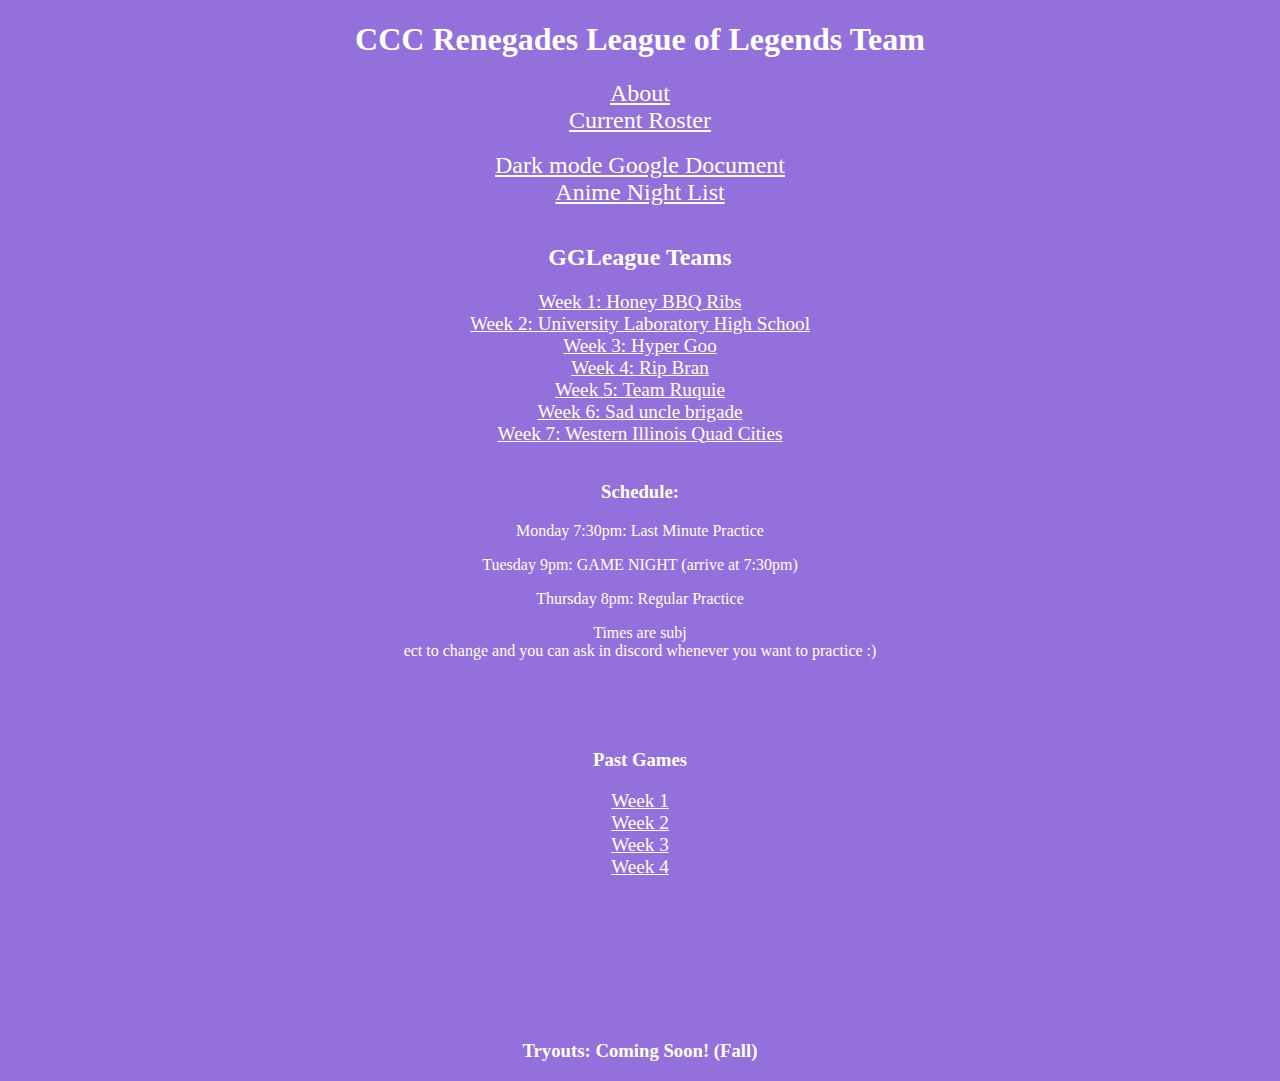
<file: docs/index.html>
<!DOCTYPE html>
<html lang="en">
<head>
    <meta charset="UTF-8">
    <meta name="viewport" content="width=device-width, initial-scale=1.0">
    <link rel="stylesheet" href="style.css">
    <title>League Team Stuff</title>
</head> 
<div class="header">
    <h1>CCC Renegades League of Legends Team</h1>
    <a class="dark" href="about/index.html"> About</a> <br>   <a class="dark" href="https://docs.google.com/document/d/12zUCv4_5r1midx6FUO0thLbubQaMDoEkXctRvbviuGw/edit">   Current Roster</a>
</div>
<body class="header">
    <br> 
    <a class="dark" href="https://chrome.google.com/webstore/detail/google-docs-dark-mode/lgjhepbpjcmfmjlpkkdjlbgomamkgonb/related?hl=en">Dark mode Google Document</a> <br>
    <a class="dark" href=https://docs.google.com/document/d/1lrwxX7pJVDAkHrq_54SNk8PBZ4sPOAH9nhO0LN0becA/edit> Anime Night List</a>
  <br> <br> <h2>GGLeague Teams</h2>
    <a class="link" href="https://docs.google.com/document/d/167buySKfXbM0UEbm0cbQlNW5y_0qTtLe8fa-Knw7qEw/edit">Week 1: Honey BBQ Ribs</a> <br>
    <a class="link" href="https://docs.google.com/document/d/1DCu5fpSd9KBgRtHR_WFPA4h-89byLdEseArA0Nipe_M/edit?usp=sharing"> Week 2: University Laboratory High School</a><br>
    <a class="link" href="https://docs.google.com/document/d/1EXUdID4UQ265TXw9i396Ugoepm5irDxmDjMdKQv02jk/edit?usp=sharing">Week 3: Hyper Goo</a><br>
    <a class="link" href="https://docs.google.com/document/d/10ssSz8V7xykuIIl_3eFfai1ZkufnE4zCTyZl9P7Aylg/edit?usp=sharing">Week 4: Rip Bran</a><br>
    <a class="link" href="https://docs.google.com/document/d/1Vixt1nQH_OCQEVe3pObuobTCmPrWuolYESGVEO_IlYA/edit?usp=sharing">Week 5: Team Ruquie</a><br>
    <a class="link" href="https://docs.google.com/document/d/1BnL0BK3yR6yQgshAPI7Mcu44z3hYlm91TNW1qpeAj90/edit?usp=sharing">Week 6: Sad uncle brigade</a><br>
    <a class="link" href="https://docs.google.com/document/d/1DDaRhO9UmQ_tLUFqy-AbXUt_w5C59BnTtgmW9TZMMu4/edit?usp=sharing">Week 7: Western Illinois Quad Cities</a><br>
<br> 
<div class="schedule">
 <h3>Schedule:</h3>
 <p>Monday 7:30pm: Last Minute Practice</p>
 <p>Tuesday 9pm: GAME NIGHT (arrive at 7:30pm)</p>
 <p>Thursday 8pm: Regular Practice</p> 
 <p> Times are subj<br> ect to change and you can ask in discord whenever you want to practice :)</p>
 <br> <br> <br> 
 <h3>Past Games</h3>
 <a class="link" href="https://docs.google.com/document/d/1mPISOD9VKxev5vggZ015xzK3P1zPNlzqXyWKOze2o5o/edit?usp=sharing">Week 1</a><br>
 <a class="link" href="https://docs.google.com/document/d/1xnnhqKFIRLdIF2LgulAgRWAq8iAlcpmcjeloudoKYZc/edit">Week 2</a> <br>
 <a class="link" href="https://docs.google.com/document/d/1zJTbyJvRssBfgA4KitY1GF-6Wl5Bs-rHQqJ8qyDFaqQ/edit?usp=sharing">Week 3</a><br>
 <a class="link" href="https://docs.google.com/document/d/1kSrQSl3HtKe5Htl4R5FoGojWsOarQvHbMqT0oijcASo/edit?usp=sharing">Week 4</a>
</div>
<br> <br><br> <br><br> <br><br> <br>

 <h3>Tryouts: Coming Soon! (Fall)</h3>
</body>
</html>
</file>
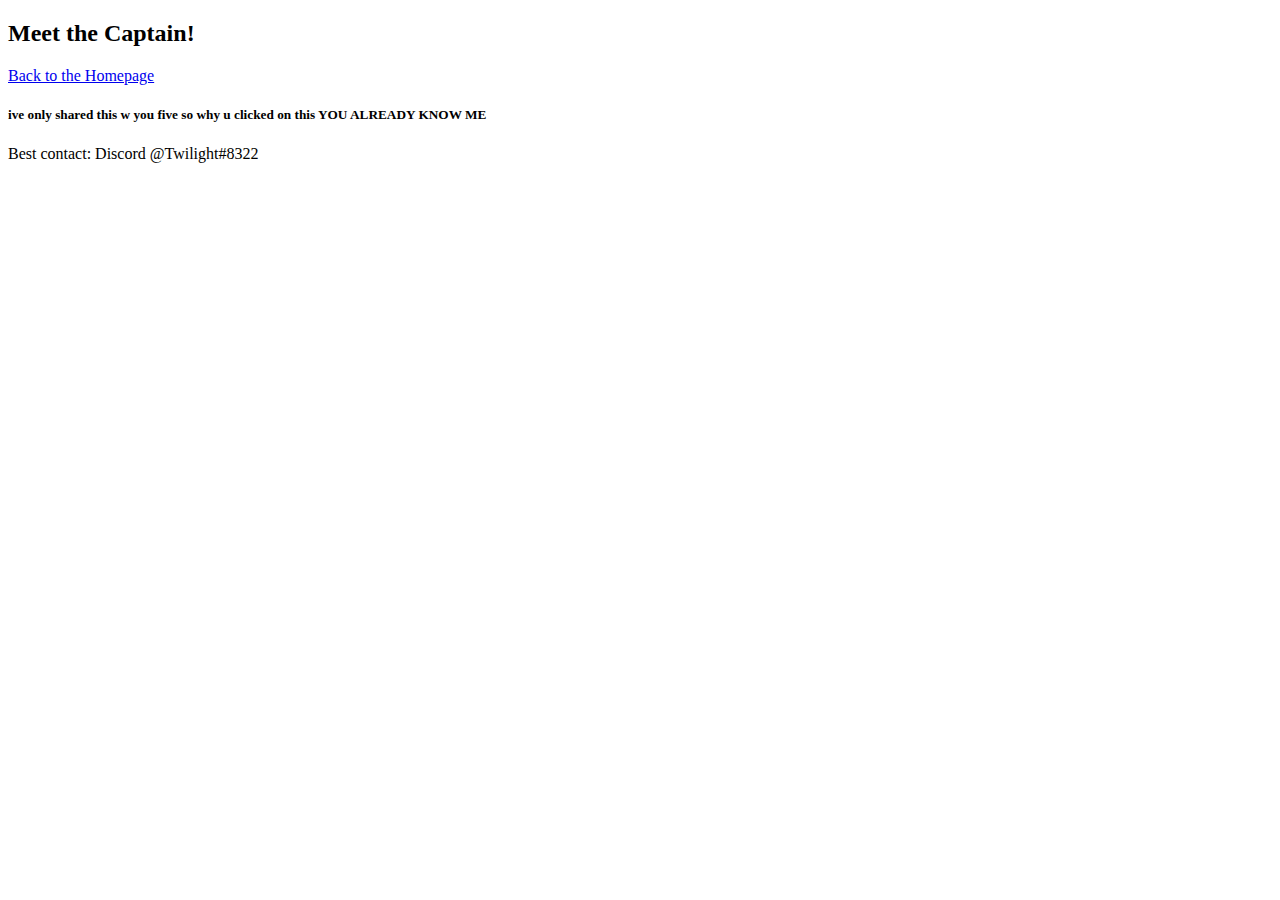
<file: docs/about/index.html>
<!DOCTYPE html>
<html lang="en">
<head>
    <meta charset="UTF-8">
    <meta name="viewport" content="width=device-width, initial-scale=1.0">
    <title>About</title>
    <a href="../style.css"></a>
</head>
<div> <h2>Meet the Captain!</h2>
    <a href="../index.html">Back to the Homepage</a>
<h5>ive only shared this w you five so why u clicked on this YOU ALREADY KNOW ME</h5>
</div>
<body>
    Best contact: Discord @Twilight#8322
</body>
</html>
</file>
<file: docs/style.css>
*{
    background-color: mediumpurple;
    color: white;
}
.header {
    text-align: center;
}
 .dark{
     font-size: x-large;
 }
 .link{
     font-size: larger;
     color: white;
 }
</file>
